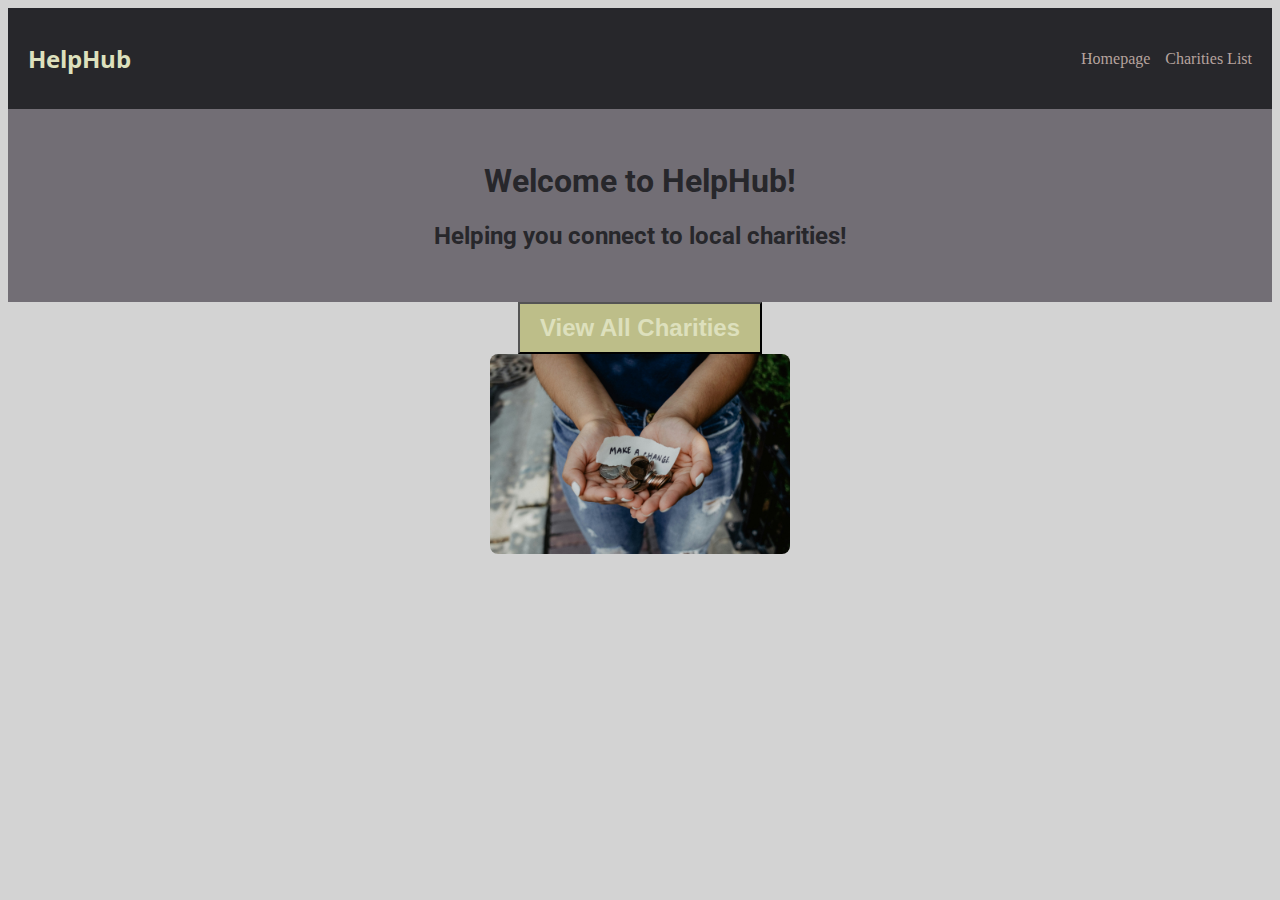
<file: Index.html>
<!DOCTYPE html>
<html>
<head>
<title>Homepage</title>
<link rel="stylesheet" href="HelpHub_Styles.css">
</head>
<body>
  <header>
    <p class="logo">HelpHub</p>
    <nav class="navbar">
      <a href="Index.html">Homepage</a>
      <a href="Charities.html">Charities List</a>
    </nav>
  </header>
  
  <div style="border: 2px solid #726E75; padding: 30px; text-align: center; background-color: #726E75;">
    <h1>Welcome to HelpHub!</h1>
    <h2>Helping you connect to local charities!</h2>
  </div>
  
  <div style="text-align: center;">
    <button type="button" onclick="window.location.href='Charities.html'" style="font-size: 1.5em; padding: 10px 20px; font-weight: bold; background-color: #BDBE89; color: #DDE0BD;">
      View All Charities
    </button>
  </div>
  <img src="katt-yukawa-K0E6E0a0R3A-unsplash.jpg" alt="Make a change!" width="300" height="200" class="center">

</body>
</html>
</file>
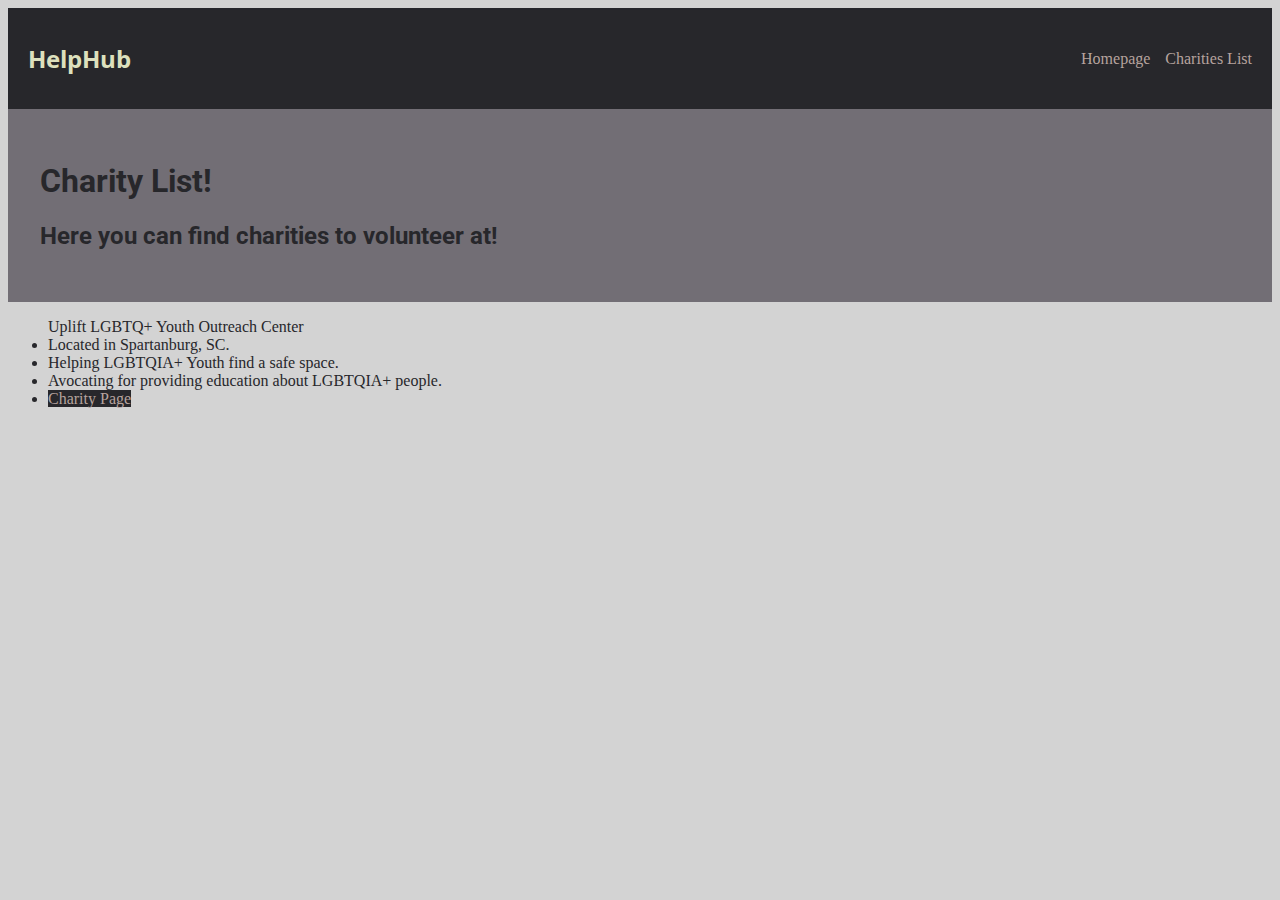
<file: Charities.html>
<!DOCTYPE html>
<html>
<head>
  
<title>Charities</title>
<link rel="stylesheet" href="HelpHub_Styles.css">
</head>
  <header>
    <p class="logo">HelpHub</p>
    <nav class="navbar">
      <a href="Index.html">Homepage</a>
      <a href="Charities.html">Charities List</a>
    </nav>
  </header>
  <div style="border: 2px solid #726E75; padding: 30px; text-align: left; background-color: #726E75;">
    <h1>Charity List!</h1>
    <h2>Here you can find charities to volunteer at!</h2>
  </div>
  <ul> Uplift LGBTQ+ Youth Outreach Center
    <li>Located in Spartanburg, SC.</a></li>
    <li>Helping LGBTQIA+ Youth find a safe space.</li>
    <li>Avocating for providing education about LGBTQIA+ people.</a></li>
    <li><a href="charity_profile.html">Charity Page</a></li>
    </ul>
</Body>   
</Html>
</file>
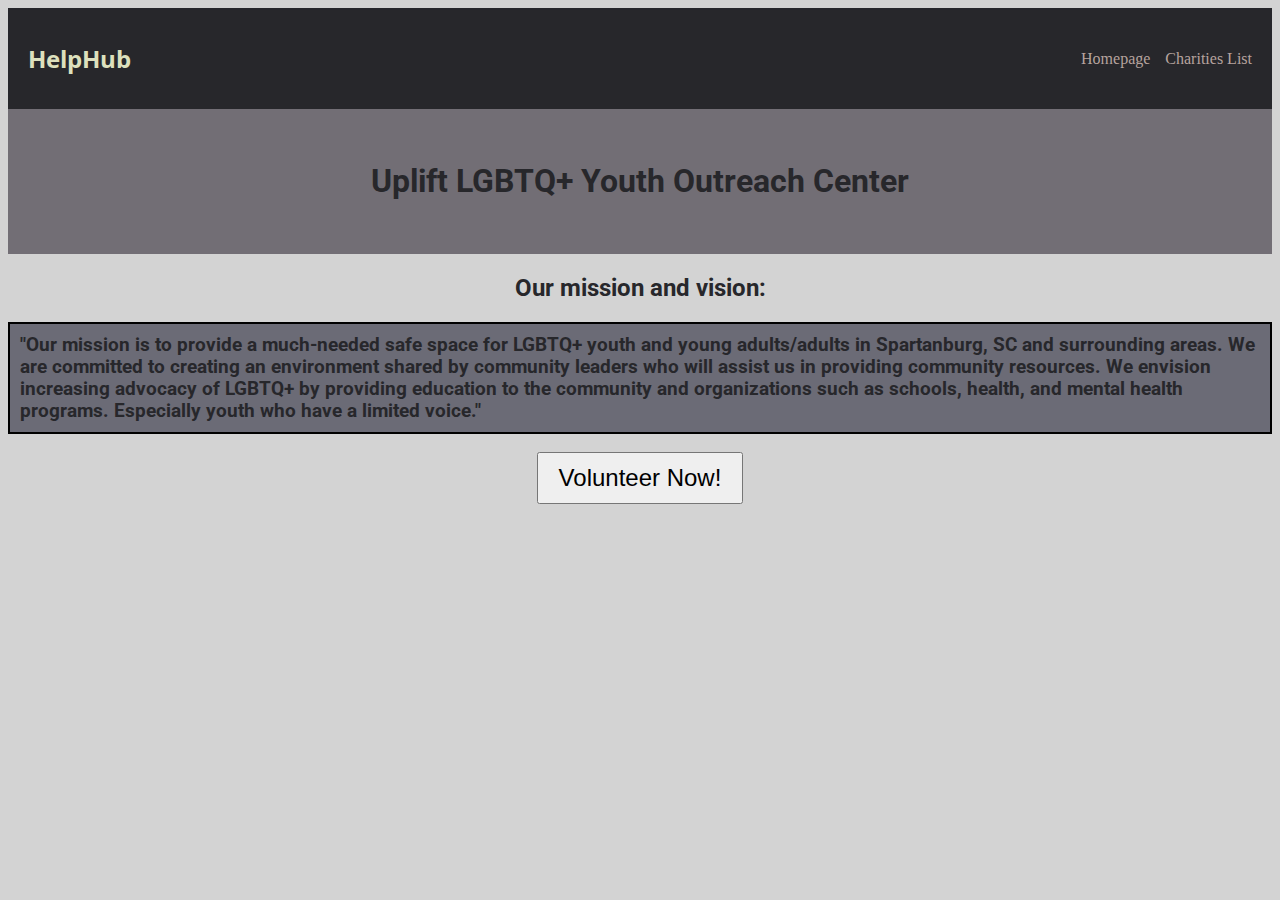
<file: charity_profile.html>
<!DOCTYPE html>
<html lang="en">
<head>
  <meta charset="UTF-8">
  <meta name="viewport" content="width=device-width, initial-scale=1.0">
  <title>Charity Profile</title>
  <link rel="stylesheet" href="HelpHub_Styles.css">
  <script src="charity_profile.js" defer></script>
</head>
<body>
  <header>
    <p class="logo">HelpHub</p>
    <nav class="navbar">
      <a href="index.html">Homepage</a>
      <a href="Charities.html">Charities List</a>
    </nav>
  </header>

  <div style="border: 2px solid #726E75; padding: 30px; text-align: center; background-color: #726E75;">
    <h1>Uplift LGBTQ+ Youth Outreach Center</h1>
    <h2 id="charity-name"></h2> <!-- This will be dynamically updated -->
  </div>

  <h2 style="text-align: center;">Our mission and vision:</h2>
  <h3 style="border: 2px solid black; padding: 10px; background-color: #6B6B76;">
    "Our mission is to provide a much-needed safe space for LGBTQ+ youth and young adults/adults in Spartanburg, SC and surrounding areas.
    We are committed to creating an environment shared by community leaders who will assist us in providing community resources.
    We envision increasing advocacy of LGBTQ+ by providing education to the community and organizations such as schools, health, and mental health programs.
    Especially youth who have a limited voice."
  </h3>

  <div style="text-align: center; color: #6B6B76;">
    <button id="volunteer-btn" style="font-size: 1.5em; padding: 10px 20px; cursor: pointer;">
      Volunteer Now!
    </button>
  </div>

  <form id="volunteer-form" style="text-align: center; display: none;">
    <label for="name">First and Last name:</label><br>
    <input type="text" id="name" name="name" required><br><br>

    <label for="email">Enter your email:</label><br>
    <input type="email" id="email" name="email" required><br><br>

    <label for="phone">Enter your phone number:</label><br>
    <input type="tel" id="phone" name="phone" required><br><br>
    <input type="submit" value="Submit">
  </form>

  <!-- Supposed to set the nonprofit data but the charity I chose apparently doesnt have anything anywhere apart from their own website. -->
  <div id="api-data" style="text-align: center; margin-top: 20px;"></div>

</body>
</html>
</file>
<file: HelpHub_Styles.css>
@import url('https://fonts.googleapis.com/css2?family=Open+Sans&display=swap');
@import url('https://fonts.googleapis.com/css2?family=Roboto&display=swap');

body {
  background-color: lightgray;
  color: #27272B;
}
header {
  display: flex;
  align-items: center;
  justify-content: space-between;
  padding: 10px 20px;
  background-color: #27272B;
  color: #DDE0BD
}

.logo {
  font-size: 24px;
  font-weight: bold;
  margin-right: 20px;
}

.navbar {
  display: flex;
  align-items: center;
  gap: 15px;
}

.search-form {
  display: flex;
  align-items: center;
}

.search-form input {
  padding: 5px;
}

.search-form button {
  padding: 5px 10px;
}


a:link {
  color: #B6A39E;
  text-decoration: none;
  background-color: #27272B;
}

a:visited {
  color: #DDE0BD;
  text-decoration: none;
  background-color: #27272B;
}
a:hover {
  color: #D0D1AC;
  text-decoration: underline;
  background-color: #27272B;
}
a:active {
  color: #948B89;
  text-decoration: underline;
  background-color: #27272B;
}

p {
  font-family: 'Open Sans', sans-serif;
}

h1, h2, h3, h4, h5, h6 {
  font-family: 'Roboto', sans-serif;
}

input, textarea, select {

background-color: #4E4E56;
color: lightgray;
width: 50%;
}
img {
  border-radius: 8px;
}
.center {
  display: block;
  margin-left: auto;
  margin-right: auto;
}
#volunteer-form {
  display: none;
}
</file>
